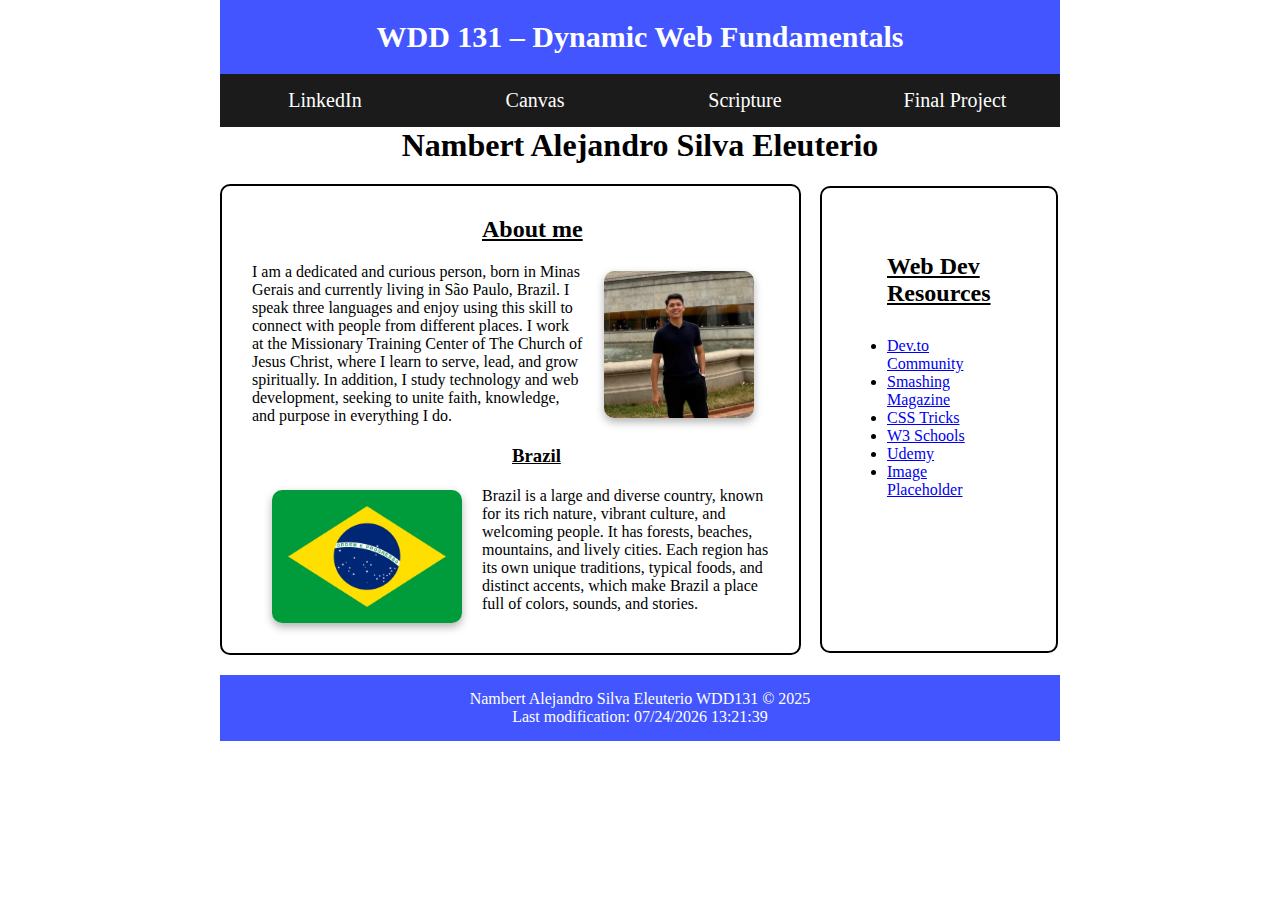
<file: index.html>
<!DOCTYPE html>
<html lang="en">
  <head>
    <meta charset="UTF-8" />
    <meta name="viewport" content="width=device-width, initial-scale=1.0" />
    <title>WDD 131 - Dynamic Web Fundamentals - Nambert Alejandro</title>
    <meta name="description" content="WDD 131 - Dynamic Web Fundamentals" />
    <meta name="author" content="Nambert Alejandro Silva Eleuterio" />
    <link rel="stylesheet" href="layout.css" />

    <script src="scripts/getdates.js" defer></script>
  </head>

  <!--Body of the site-->
  <body>
    <header>
      <h1>
        <span id="course-title">WDD 131 – Dynamic Web Fundamentals</span>
      </h1>
      <!-- Link Bar -->
      <div class="link_bar">
        <a
          href="https://www.linkedin.com/in/nambert-alejandro-181864347?lipi=urn%3Ali%3Apage%3Ad_flagship3_profile_view_base_contact_details%3BeW5ELTn9R2u722K5NUHZnQ%3D%3D"
          >LinkedIn</a
        >
        <a href="https://byupw.instructure.com/.">Canvas</a>
        <a href="https://www.churchofjesuschrist.org/study/scriptures"
          >Scripture</a
        >
        <a href="#">Final Project</a>
      </div>
    </header>

    <!-- Main Content -->
    <main>
      <h1>Nambert Alejandro Silva Eleuterio</h1>
      <!-- Info Content -->
      <section class="grid_1">
        <section class="card_1">
          <!--First Part-->
          <div class="card_1_1">
            <img src="images/perfil.jpg" alt="My Photo" />
            <h2 class>About me</h2>
            <p>
              I am a dedicated and curious person, born in Minas Gerais and
              currently living in São Paulo, Brazil. I speak three languages and
              enjoy using this skill to connect with people from different
              places. I work at the Missionary Training Center of The Church of
              Jesus Christ, where I learn to serve, lead, and grow spiritually.
              In addition, I study technology and web development, seeking to
              unite faith, knowledge, and purpose in everything I do.
            </p>
          </div>
          <!--Second Part-->
          <div class="card_1_2">
            <img src="images/brasil.jpg" alt="Brazil Flag" />
            <h3>Brazil</h3>
            <p>
              Brazil is a large and diverse country, known for its rich nature,
              vibrant culture, and welcoming people. It has forests, beaches,
              mountains, and lively cities. Each region has its own unique
              traditions, typical foods, and distinct accents, which make Brazil
              a place full of colors, sounds, and stories.
            </p>
          </div>
        </section>

        <section class="card_2">
          <!--Web Dev Resources-->
          <h2>Web Dev Resources</h2>
          <ul>
            <li><a href="#">Dev.to Community</a></li>
            <li><a href="#">Smashing Magazine</a></li>
            <li><a href="#">CSS Tricks</a></li>
            <li><a href="#">W3 Schools</a></li>
            <li><a href="#">Udemy</a></li>
            <li><a href="#">Image Placeholder</a></li>
          </ul>
        </section>
      </section>
    </main>
    <footer class="footer_general">
      <span id="currentyear"
        >Nambert Alejandro Silva Eleuterio WDD131 &copy; 2025</span
      >
      <p>Last modification: <span id="lastModified"></span></p>
    </footer>
    <script>
      const lastModified = document.lastModified;
      document.getElementById("lastModified").textContent = lastModified;
    </script>
  </body>
</html>
</file>
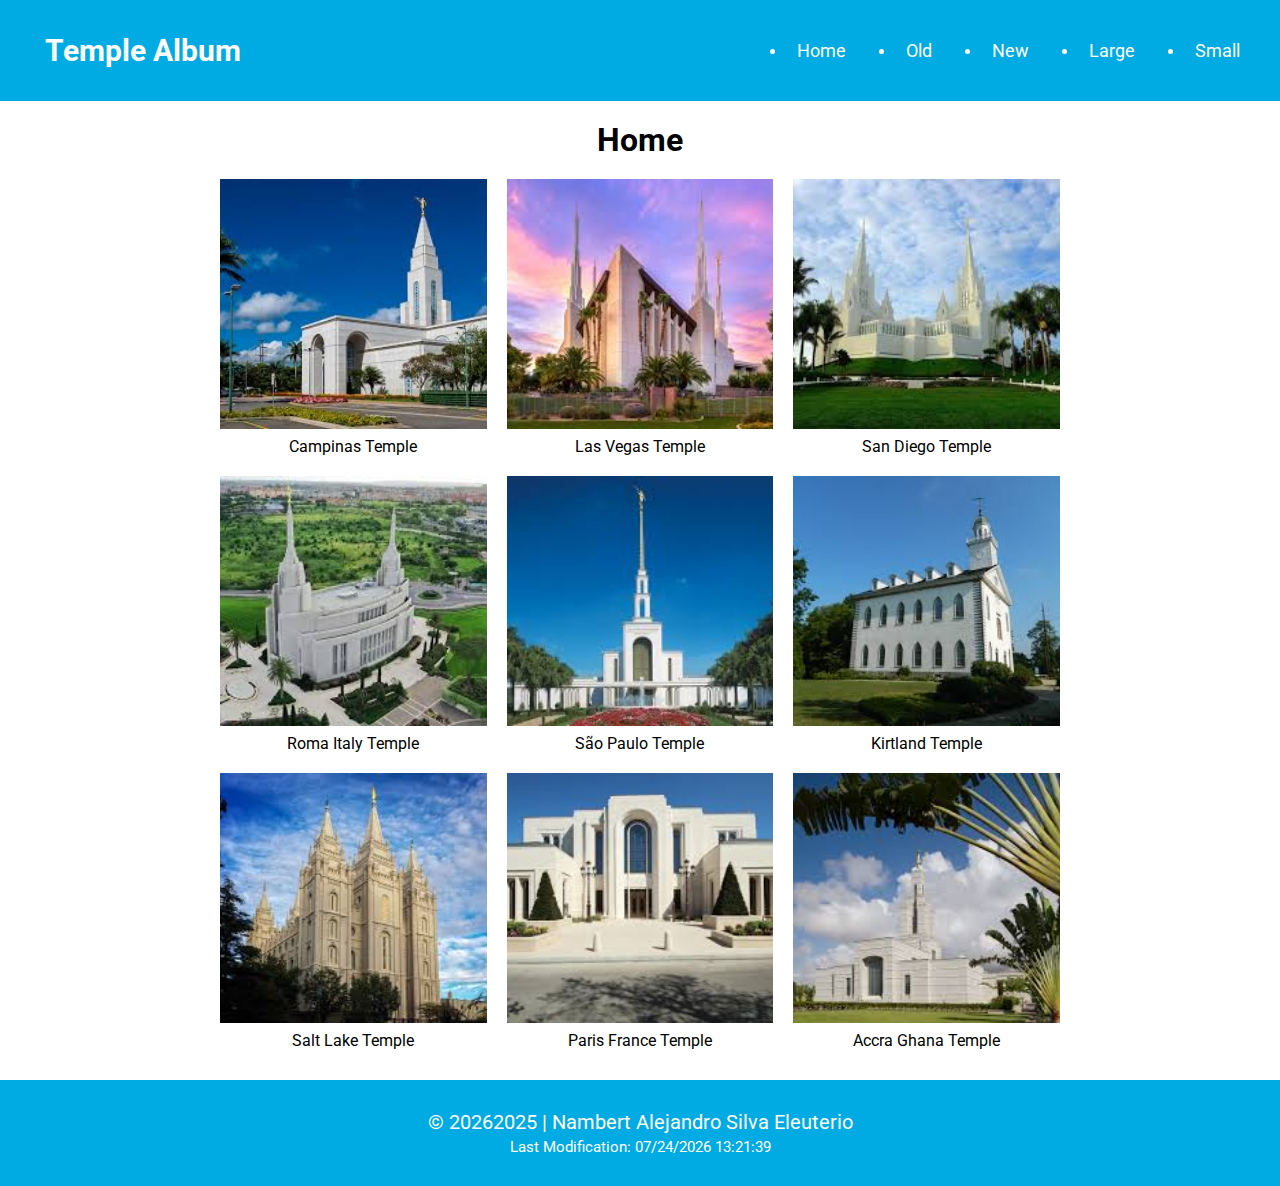
<file: temples.html>
<!DOCTYPE html>
<html lang="en">
  <head>
    <meta charset="UTF-8" />
    <meta name="viewport" content="width=device-width, initial-scale=1.0" />
    <title>Temple Picture Album</title>
    <link rel="stylesheet" href="styles/temples.css" />
    <link rel="stylesheet" href="styles/temples-large.css" />
    <script src="scripts/temples.js" defer></script>
    <script src="scripts/getdates.js" defer></script>
    <meta
      name="description"
      content="My page is an album with temples pictures, there are 9 different temples with your pictures and names. "
    />
    <meta name="author" content="Nambert Alejandro Silva Eleuterio" />

    <link rel="preconnect" href="https://fonts.googleapis.com" />
    <link rel="preconnect" href="https://fonts.gstatic.com" crossorigin />
    <link
      href="https://fonts.googleapis.com/css2?family=Open+Sans:ital,wght@0,300..800;1,300..800&family=Roboto:ital,wght@0,100..900;1,100..900&display=swap"
      rel="stylesheet"
    />
  </head>
  <body>
    <header>
      <nav class="link-bar-flex">
        <h2>Temple Album</h2>
        <input type="checkbox" id="menu-toggle" />
        <label for="menu-toggle" class="menu-icon">&#9776;</label>
        <ul class="link-bar">
          <li><a href="#">Home</a></li>
          <li><a href="#">Old</a></li>
          <li><a href="#">New</a></li>
          <li><a href="#">Large</a></li>
          <li><a href="#">Small</a></li>
        </ul>
      </nav>
    </header>
    <main>
      <!--Tittle-->
      <h1>Home</h1>
      <!--All of the Temples-->
      <section class="temples">
        <figure>
          <img src="images/campinas.jpg" alt="Campinas Temple" />
          <figcaption>Campinas Temple</figcaption>
        </figure>
        <figure>
          <img src="images/las-vegas.jpg" alt="Las Vegas Temple" />
          <figcaption>Las Vegas Temple</figcaption>
        </figure>
        <figure>
          <img src="images/san-diego.jpg" alt="San Diego Temple" />
          <figcaption>San Diego Temple</figcaption>
        </figure>
        <figure>
          <img src="images/roma.jpg" alt="Roma Italy Temple" />
          <figcaption>Roma Italy Temple</figcaption>
        </figure>
        <figure>
          <img src="images/sao-paulo.jpg" alt="Sao Paulo Temple" />
          <figcaption>São Paulo Temple</figcaption>
        </figure>
        <figure>
          <img src="images/kirtland.jpg" alt="Kirtland Temple" />
          <figcaption>Kirtland Temple</figcaption>
        </figure>
        <figure>
          <img src="images/salt-lake.jpg" alt="Salt Lake Temple" />
          <figcaption>Salt Lake Temple</figcaption>
        </figure>
        <figure>
          <img src="images/paris.jpg" alt="Paris France Temple" />
          <figcaption>Paris France Temple</figcaption>
        </figure>
        <figure>
          <img src="images/accra-ghana.jpg" alt="Accra Ghana" />
          <figcaption>Accra Ghana Temple</figcaption>
        </figure>
      </section>
    </main>
    <footer>
      <p class="name">
        &copy; <span id="currentyear"></span>2025 | Nambert Alejandro Silva
        Eleuterio
      </p>
      <p class="dates">Last Modification: <span id="lastModified"></span></p>
    </footer>
  </body>
</html>
</file>
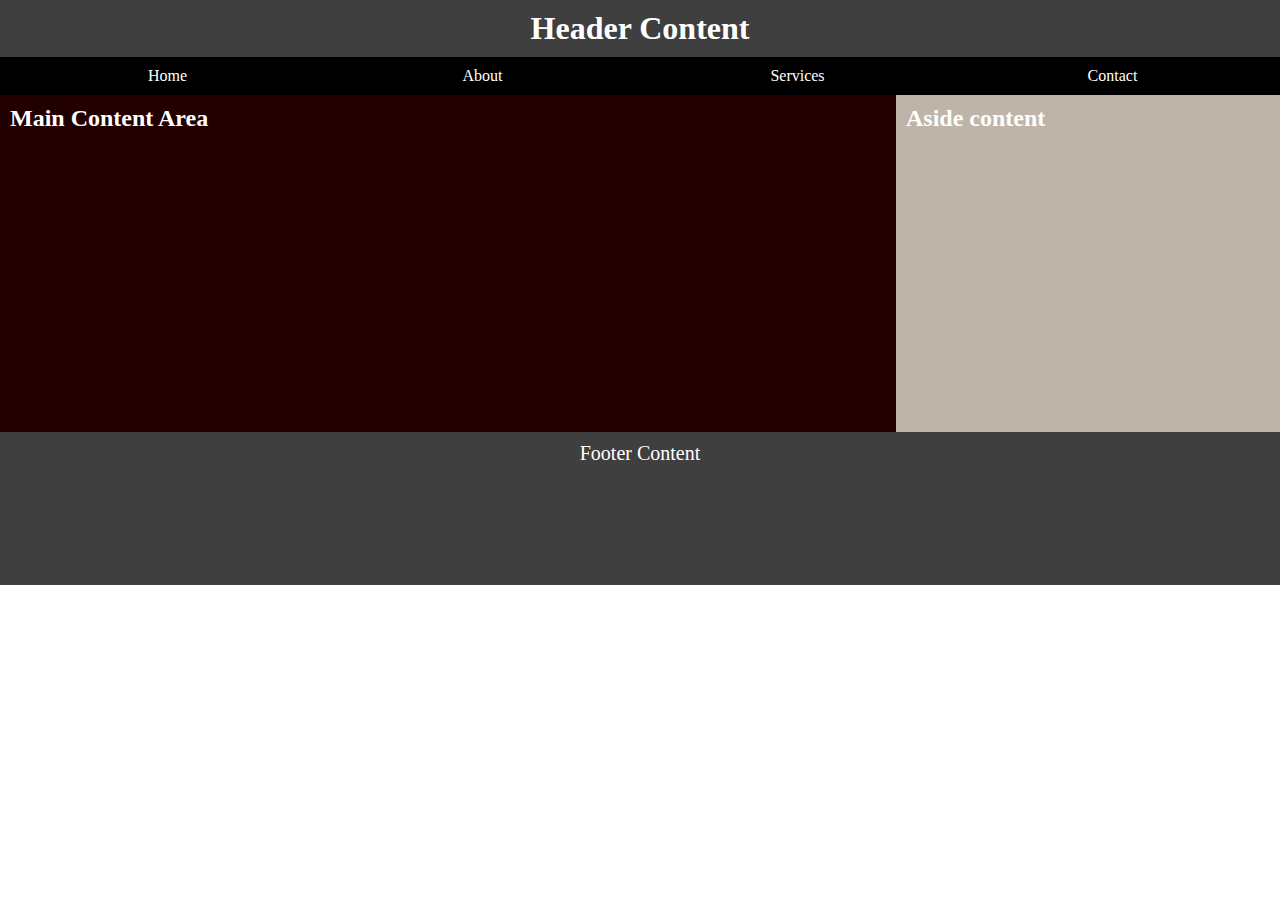
<file: w1/basic-layout.html>
<!DOCTYPE html>
<html lang="en">
  <head>
    <meta charset="UTF-8" />
    <meta name="viewport" content="width=device-width, initial-scale=1.0" />
    <title>Document</title>
    <title>Nambert Alejandro Silva Eleuterio W1 WDD131</title>
    <meta name="author" content="Nambert Alejandro" />
    <link rel="stylesheet" href="styles/layout.css" />
  </head>
  <body>
    <header class="header">
      <h1>Header Content</h1>
    </header>
    <main>
      <nav class="link_bar">
        <ul>
          <li><a href="#">Home</a></li>
          <li><a href="#">About</a></li>
          <li><a href="#">Services</a></li>
          <li><a href="#">Contact</a></li>
        </ul>
      </nav>
      <section class="main_aside">
        <h2 class="main_aside_colum1">Main Content Area</h2>
        <h2 class="main_aside_colum2">Aside content</h2>
      </section>
      <footer class="footer">
        <p>Footer Content</p>
      </footer>
    </main>
  </body>
</html>
</file>
<file: layout.css>
* {
  margin: 0 auto;
  padding: 0;
  box-sizing: border-box;
  max-width: 840px;
  align-items: center;
}

/* Header Styles */
header h1 {
  background-color: rgb(66, 85, 255);
  color: white;
  font-size: 30px;
  text-align: center;
  padding: 20px;
}

/*Link Bar Styles / Header Styles */
.link_bar {
  display: grid;
  grid-template-columns: 1fr 1fr 1fr 1fr;
  text-align: center;
  background-color: rgb(27, 27, 27);
}
.link_bar a {
  color: white;
  text-decoration: none;
  padding: 15px;
  font-size: 20px;
}

/*Main Content Styles */
.grid_1 {
  display: grid;
  max-width: 840px;
  grid-template-columns: 830px 0;
  gap: 0;
  margin-top: 20px;
}

/* Card 1 Styles */
.card_1 {
  border: 2px solid black;
  max-width: 70%;
  margin-left: 0;
  padding: 30px;
  border-radius: 10px;
}
h1 {
  text-align: center;
}
.card_1 h2 {
  text-decoration: underline;
  color: black;
  margin-left: 230px;
  margin-top: 0;
  margin-bottom: 20px;
}
.card_1 h3 {
  color: black;
  text-align: left;
  margin-left: 260px;
  margin-bottom: 20px;
  margin-top: 20px;
  text-decoration: underline;
}
.card_1_1 img {
  width: 150px;
  height: auto;
  border-radius: 10px;
  margin-left: 20px;
  margin-top: 55px;
  margin-right: 15px;
  box-shadow: 0 4px 8px rgba(0, 0, 0, 0.3);
  float: right;
}
.card_1_2 img {
  width: 190px;
  margin-top: 45px;
  margin-left: 0;
  height: auto;
  border-radius: 10px;
  margin-left: 20px;
  margin-right: 20px;
  box-shadow: 0 4px 8px rgba(0, 0, 0, 0.3);
  float: left;
}

/* Card 2 Styles*/
.card_2 {
  border: 2px solid black;
  margin-left: -230px;
  padding: 65px;
  padding-bottom: 152px;
  border-radius: 10px;
}
.card_2 h2 {
  text-decoration: underline;
  color: black;
  margin-bottom: 30px;
}

/* Footer Styles */
footer {
  background-color: rgb(66, 85, 255);
  color: white;
  text-align: center;
  padding: 15px;
  margin-top: 20px;
}
</file>
<file: styles/temples.css>
@media screen and (max-width: 500px) {
  header {
    background-color: #00abe4;
    padding: 10px;
    color: #ffff;
  }
  header h2 {
    display: flex;
    justify-content: center;
    align-items: center;
    font-size: 30px;
    margin-left: 35px;
  }

  .menu-icon {
    display: block;
    font-size: 2rem;
    color: white;
    cursor: pointer;
  }

  #menu-toggle {
    display: none;
  }

  .link-bar {
    display: none;
    flex-direction: column;
    position: absolute;
    top: 70px;
    right: 0;
    width: 100%;
    text-align: center;
    gap: 15px;
    padding: 20px 0;
    background-color: #00abe4;
  }

  #menu-toggle:checked + .menu-icon + .link-bar {
    display: flex;
  }

  .link-bar a {
    color: white;
    text-decoration: none;
    font-size: 1.1rem;
    padding: 10px;
    transition: background 0.3s;
  }

  .link-bar a:hover {
    background-color: #e9f1fa6c;
    transform: scale(1.05);
  }

  nav,
  .link-bar-flex {
    display: flex;
    justify-content: space-between;
    align-items: center;
    position: relative;
    padding: 10px 20px;
  }
}

/*Main*/

main {
  max-width: 840px;
  margin: 0 auto;
}

h1 {
  display: flex;
  justify-content: center;
  text-align: center;
  margin-top: 20px;
  margin-bottom: 20px;
}
.temples {
  display: grid;
  grid-template-columns: 1fr;
  gap: 20px;
  max-width: 840px;
  margin: 0 auto;
  margin-left: 25px;
  margin-right: 25px;
}
.temples img {
  width: 100%;
  height: 250px;
  object-fit: cover;
}
.temples figcaption {
  text-align: center;
  margin-top: 4px;
}
</file>
<file: styles/temples-large.css>
/*Light blue (#E9F1FA), bright blue (#00ABE4), white (#FFFFFF)*/
* {
  margin: 0;
  padding: 0;
  box-sizing: border-box;
}
body {
  font-family: "Roboto", sans-serif;
}
/*Link Bar*/
@media screen and (min-width: 500px) {
  .menu-icon,
  #menu-toggle {
    display: none;
  }

  header {
    background-color: #00abe4;
    padding: 10px;
    color: #ffff;
  }
  header h2 {
    display: flex;
    justify-content: center;
    align-items: center;
    font-size: 30px;
    margin-left: 35px;
  }

  .link-bar {
    display: flex;
    justify-content: center;
    gap: 40px;
    padding: 20px;
    box-sizing: border-box;
  }
  .link-bar a {
    margin-top: 0;
    padding: 10px;
    display: block;
    text-decoration: none;
    color: white;
    font-size: large;
  }
  nav,
  .link-bar-flex {
    display: flex;
    justify-content: space-between;
    align-items: center;
  }
  .link-bar a:hover {
    background-color: #e9f1fa6c;
    transform: scale(1.05);
  }

  /*Main*/

  main {
    max-width: 840px;
    margin: 0 auto;
  }

  h1 {
    display: flex;
    justify-content: center;
    text-align: center;
    margin-top: 20px;
    margin-bottom: 20px;
  }
  .temples {
    display: grid;
    grid-template-columns: repeat(3, 1fr);
    grid-template-rows: repeat(3, auto);
    gap: 20px;
    max-width: 840px;
    margin: 0 auto;
  }
  .temples img {
    width: 100%;
    height: 250px;
    object-fit: cover;
  }
  .temples figcaption {
    text-align: center;
    margin-top: 4px;
  }
}

/*footer*/

footer {
  background-color: #00abe4;
  text-align: center;
  padding: 30px;
  margin-top: 30px;
  color: white;
}
.name {
  font-size: 20px;
}
.dates {
  font-size: 15px;
  margin-top: 4px;
}
</file>
<file: w1/styles/layout.css>
/*General Styles*/
* {
  margin: 0;
  padding: 0;
  box-sizing: border-box;
}

/*Header Style */
.header {
  background-color: rgb(63, 63, 63);
  color: white;
  text-align: center;
  width: 100%;
  padding: 10px;
}

/*Link Bar Style*/
.link_bar ul {
  display: grid;
  grid-template-columns: 1fr 1fr 1fr 1fr;
  background-color: black;
  color: white;
  list-style-type: none;
  text-align: center;
  padding: 10px;
}
a {
  text-decoration: none;
  color: white;
}

/*Main and Aside content Style*/
.main_aside {
  display: grid;
  grid-template-columns: 70% 30%;
  background-color: rgba(22, 22, 22, 0.801);
}

.main_aside_colum1 {
  color: white;
  background-color: rgb(34, 0, 0);
  width: 100%;
  padding-bottom: 300px;
  padding-top: 10px;
  padding-left: 10px;
}

.main_aside_colum2 {
  color: white;
  background-color: rgb(190, 180, 168);
  width: 100%;
  padding-bottom: 300px;
  padding-top: 10px;
  padding-left: 10px;
}

/*Footer Style*/
.footer {
  background-color: rgb(63, 63, 63);
  color: white;
  font-size: 20px;
  text-align: center;
  padding-top: 10px;
  padding-bottom: 120px;
}
</file>
